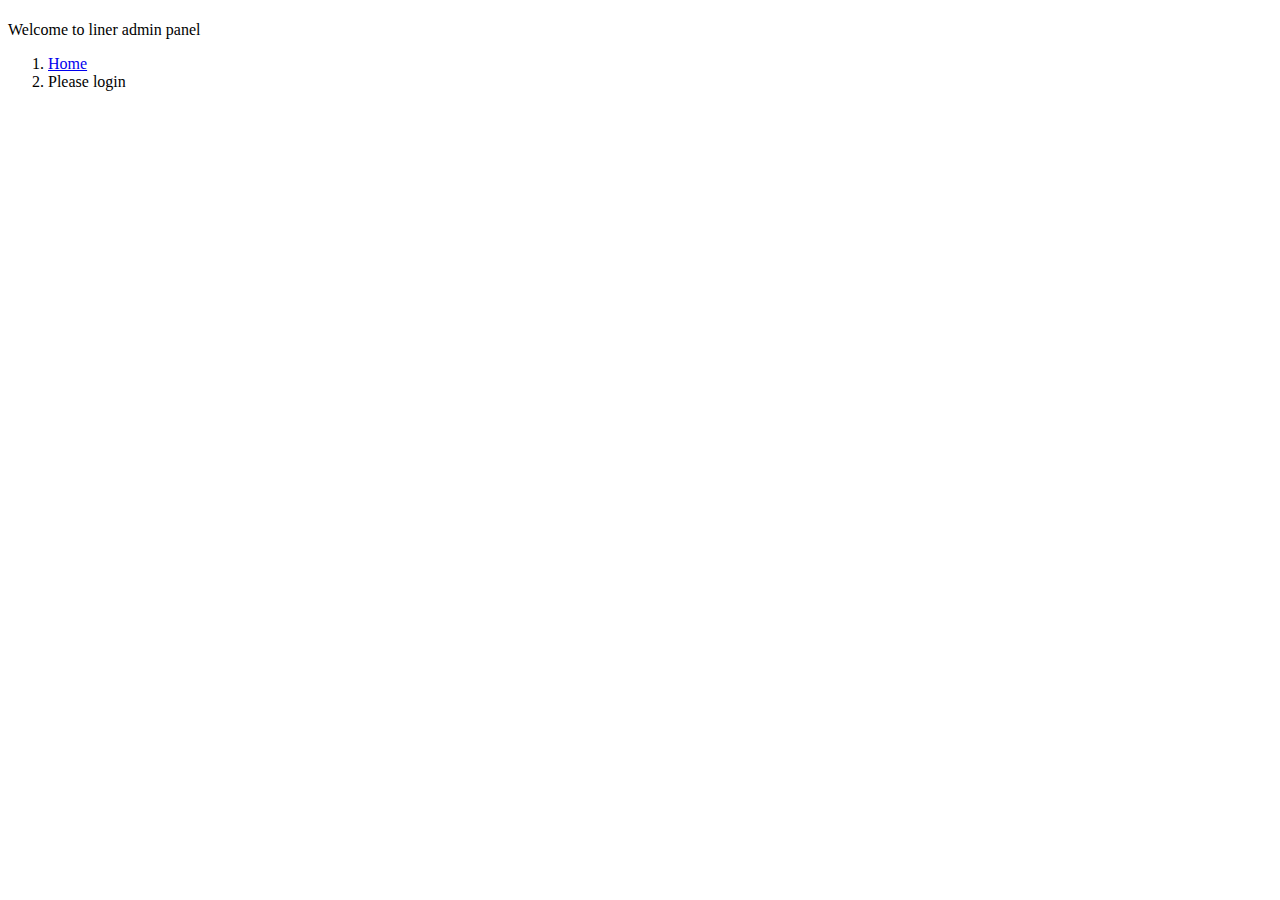
<file: src/main/resources/templates/index.html>
<!DOCTYPE html>
<html lang="en"  xmlns:th="http://www.thymeleaf.org/">
<!-- START: Head-->
<head>
    <meta charset="UTF-8">
    <title>Pick Admin</title>
    <link rel="shortcut icon" href="/images/favicon.ico" />
    <meta name="viewport" content="width=device-width,initial-scale=1">

<th:block th:insert="fragments/fragment::headerImport" ></th:block>
</head>
<!-- END Head-->

<!-- START: Body-->
<body id="main-container" class="default">

<!-- START: Pre Loader-->
<div class="se-pre-con">
    <div class="loader"></div>
</div>
<!-- END: Pre Loader-->

<th:block th:insert="/fragments/fragment::header"></th:block>

<th:block th:insert="/fragments/fragment::sidebar"></th:block>


<!-- START: Main Content-->
<main>
    <div class="container-fluid site-width">
        <!-- START: Breadcrumbs-->
        <div class="row">
            <div class="col-12  align-self-center">
                <div class="sub-header mt-3 py-3 align-self-center d-sm-flex w-100 rounded">
                    <div class="w-sm-100 mr-auto"><h4 class="mb-0" th:text="#{main.dashboard}"></h4>
                        <p>Welcome to liner admin panel</p>
                    </div>

                    <ol class="breadcrumb bg-transparent align-self-center m-0 p-0">
                        <li class="breadcrumb-item"><a href="index.html#">Home</a></li>
                        <li class="breadcrumb-item active">Please login</li>
                    </ol>
                </div>
            </div>
        </div>
        <!-- END: Breadcrumbs-->


    </div>
</main>
<!-- END: Content-->

<th:block th:insert="/fragments/fragment::footer"></th:block>



<!-- START: Back to top-->
<a href="index.html#" class="scrollup text-center">
    <i class="icon-arrow-up"></i>
</a>
<!-- END: Back to top-->

<th:block th:insert="/fragments/fragment::footerImport"></th:block>

</body>
<!-- END: Body-->
</html>
</file>
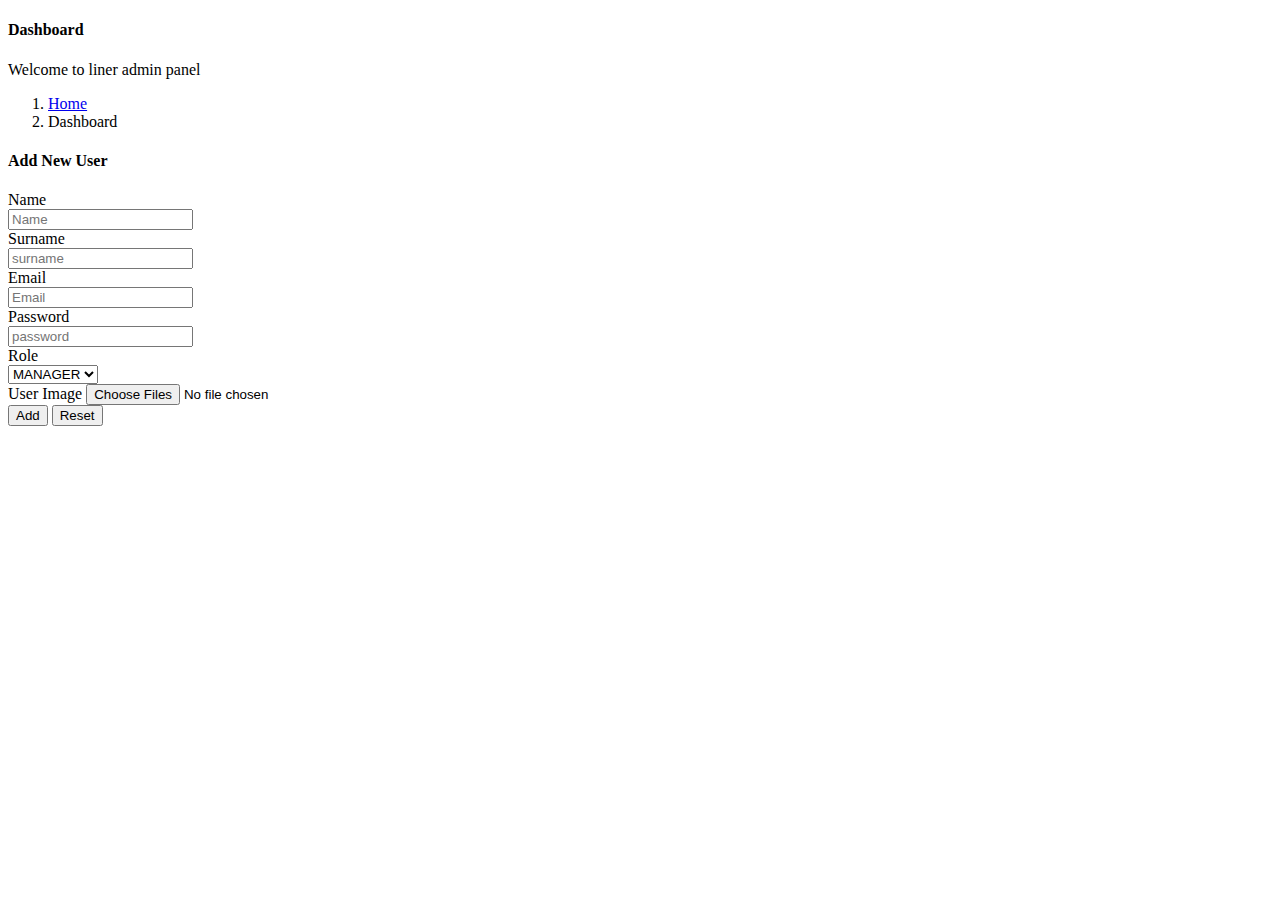
<file: src/main/resources/templates/addUser.html>
<!DOCTYPE html>
<html lang="en" xmlns:th="http://www.thymeleaf.org/">
<!-- START: Head-->
<head>
    <meta charset="UTF-8">
    <title>Add user page</title>
    <link rel="shortcut icon" href="/images/favicon.ico"/>
    <meta name="viewport" content="width=device-width,initial-scale=1">

    <th:block th:insert="fragments/fragment::headerImport"></th:block>
</head>
<!-- END Head-->

<!-- START: Body-->
<body id="main-container" class="default">

<!-- START: Pre Loader-->
<div class="se-pre-con">
    <div class="loader"></div>
</div>
<!-- END: Pre Loader-->

<th:block th:insert="/fragments/fragment::header"></th:block>

<th:block th:insert="/fragments/fragment::sidebar"></th:block>


<!-- START: Main Content-->
<main>
    <div class="container-fluid site-width">
        <!-- START: Breadcrumbs-->
        <div class="row">
            <div class="col-12  align-self-center">
                <div class="sub-header mt-3 py-3 align-self-center d-sm-flex w-100 rounded">
                    <div class="w-sm-100 mr-auto"><h4 class="mb-0">Dashboard</h4>
                        <p>Welcome to liner admin panel</p></div>

                    <ol class="breadcrumb bg-transparent align-self-center m-0 p-0">
                        <li class="breadcrumb-item"><a href="index.html#">Home</a></li>
                        <li class="breadcrumb-item active">Dashboard</li>
                    </ol>
                </div>
            </div>
        </div>
        <!-- END: Breadcrumbs-->

        <div class="row">
            <div class="col-12">
                <div class="card">
                    <div class="card-header">
                        <h4 class="card-title">Add New User</h4>
                    </div>
                    <div class="card-content">
                        <div class="card-body">
                            <div class="row">
                                <div class="col-12">
                                    <form action="/users/add" method="post" enctype="multipart/form-data">
                                        <div class="form-group row">
                                            <label for="name" class="col-sm-2 col-form-label">Name</label>
                                            <div class="col-sm-10">
                                                <input type="text" name="name" class="form-control" id="name"
                                                       placeholder="Name">
                                            </div>
                                        </div>
                                        <div class="form-group row">
                                            <label for="surname" class="col-sm-2 col-form-label">Surname</label>
                                            <div class="col-sm-10">
                                                <input type="text" name="surname" class="form-control" id="surname"
                                                       placeholder="surname">
                                            </div>
                                        </div>
                                        <div class="form-group row">
                                            <label for="email" class="col-sm-2 col-form-label">Email</label>
                                            <div class="col-sm-10">
                                                <input type="email" name="email" class="form-control" id="email"
                                                       placeholder="Email"><br th:if="${errorMessageEmail != null}" >
                                                <span style="color: red" th:if="${errorMessageEmail != null}" th:text="${errorMessageEmail}"></span>
                                            </div>
                                        </div>
                                        <div class="form-group row">
                                            <label for="password" class="col-sm-2 col-form-label">Password</label>
                                            <div class="col-sm-10">
                                                <input type="password" name="password" class="form-control" id="password"
                                                       placeholder="password">
                                            </div>
                                        </div>
                                        <div class="form-group row">
                                            <label for="role" class="col-sm-2 col-form-label">Role</label>
                                            <div class="col-sm-10">
                                                <select class="custom-select" name="role" id="role">
                                                    <option value="MANAGER">MANAGER</option>
                                                    <option value="USER">USER</option>
                                                </select>
                                            </div>
                                        </div>

                                        <div class="form-group row">
                                            <label for="userImage" class="col-sm-2 col-form-label">User Image</label>
                                            <input type="file" multiple name="userImage" id="userImage" accept="image/*">
                                            <br th:if="${errorMessageFile != null}" >
                                            <span style="color: red" th:if="${errorMessageFile != null}" th:text="${errorMessageFile}"></span>
                                        </div>


                                        <div class="form-group row">
                                            <div class="col-sm-10">
                                                <button type="submit" class="btn btn-primary">Add</button>
                                                <button type="reset" class="btn btn-outline-warning">Reset</button>
                                            </div>
                                        </div>
                                    </form>
                                </div>
                            </div>
                        </div>
                    </div>
                </div>
            </div>
        </div>
    </div>
</main>
<!-- END: Content-->
<th:block th:insert="/fragments/fragment::footer"></th:block>


<!-- START: Back to top-->
<a href="index.html#" class="scrollup text-center">
    <i class="icon-arrow-up"></i>
</a>
<!-- END: Back to top-->

<th:block th:insert="/fragments/fragment::footerImport"></th:block>

</body>
<!-- END: Body-->
</html>
</file>
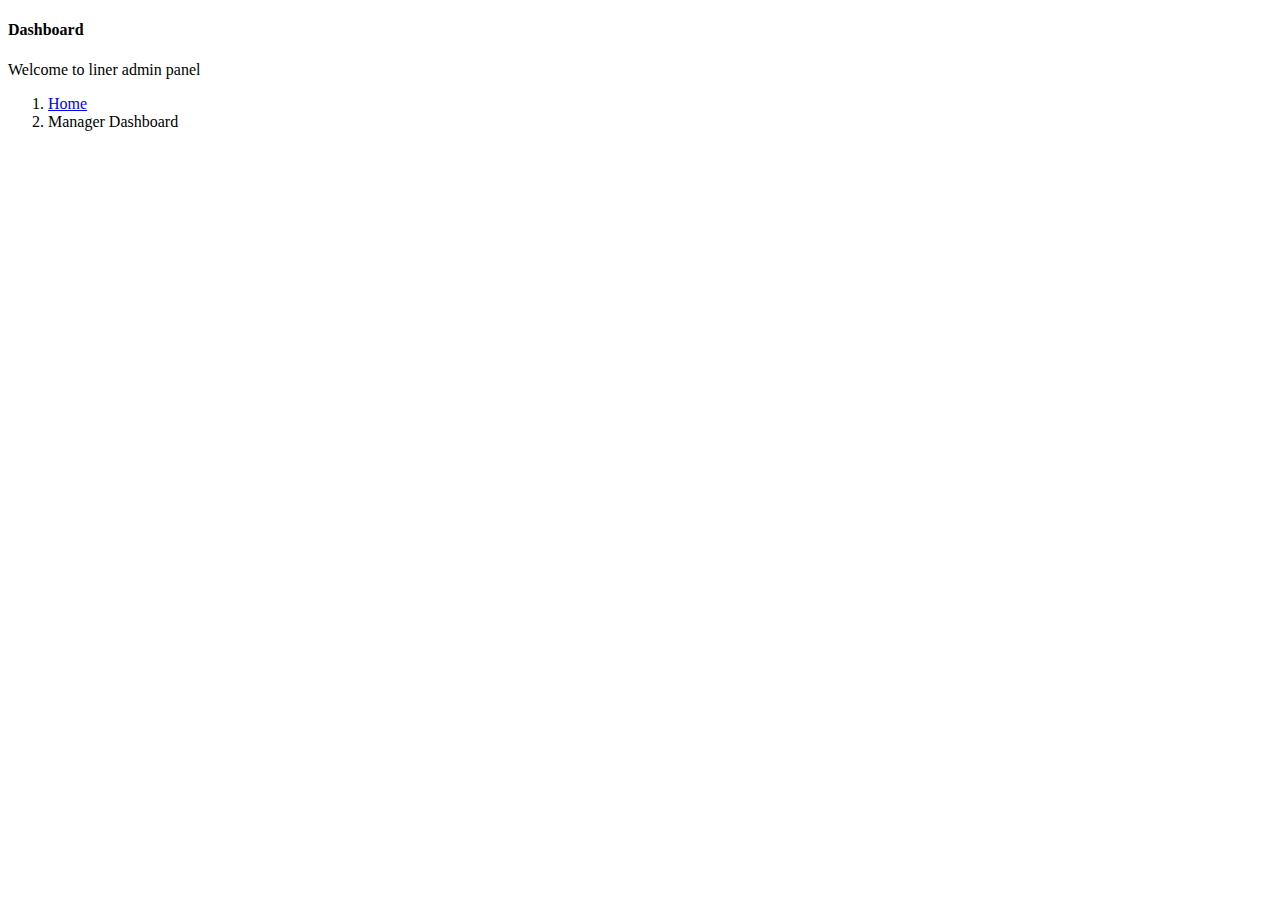
<file: src/main/resources/templates/manager.html>
<!DOCTYPE html>
<html lang="en"  xmlns:th="http://www.thymeleaf.org/">
<!-- START: Head-->
<head>
    <meta charset="UTF-8">
    <title>Pick Admin</title>
    <link rel="shortcut icon" href="/images/favicon.ico" />
    <meta name="viewport" content="width=device-width,initial-scale=1">

<th:block th:insert="fragments/fragment::headerImport" ></th:block>
</head>
<!-- END Head-->

<!-- START: Body-->
<body id="main-container" class="default">

<!-- START: Pre Loader-->
<div class="se-pre-con">
    <div class="loader"></div>
</div>
<!-- END: Pre Loader-->

<th:block th:insert="/fragments/fragment::header"></th:block>

<th:block th:insert="/fragments/fragment::sidebar"></th:block>


<!-- START: Main Content-->
<main>
    <div class="container-fluid site-width">
        <!-- START: Breadcrumbs-->
        <div class="row">
            <div class="col-12  align-self-center">
                <div class="sub-header mt-3 py-3 align-self-center d-sm-flex w-100 rounded">
                    <div class="w-sm-100 mr-auto"><h4 class="mb-0">Dashboard</h4> <p>Welcome to liner admin panel</p></div>

                    <ol class="breadcrumb bg-transparent align-self-center m-0 p-0">
                        <li class="breadcrumb-item"><a href="index.html#">Home</a></li>
                        <li class="breadcrumb-item active">Manager Dashboard</li>
                    </ol>
                </div>
            </div>
        </div>
        <!-- END: Breadcrumbs-->


    </div>
</main>
<!-- END: Content-->

<th:block th:insert="/fragments/fragment::footer"></th:block>



<!-- START: Back to top-->
<a href="index.html#" class="scrollup text-center">
    <i class="icon-arrow-up"></i>
</a>
<!-- END: Back to top-->

<th:block th:insert="/fragments/fragment::footerImport"></th:block>

</body>
<!-- END: Body-->
</html>
</file>
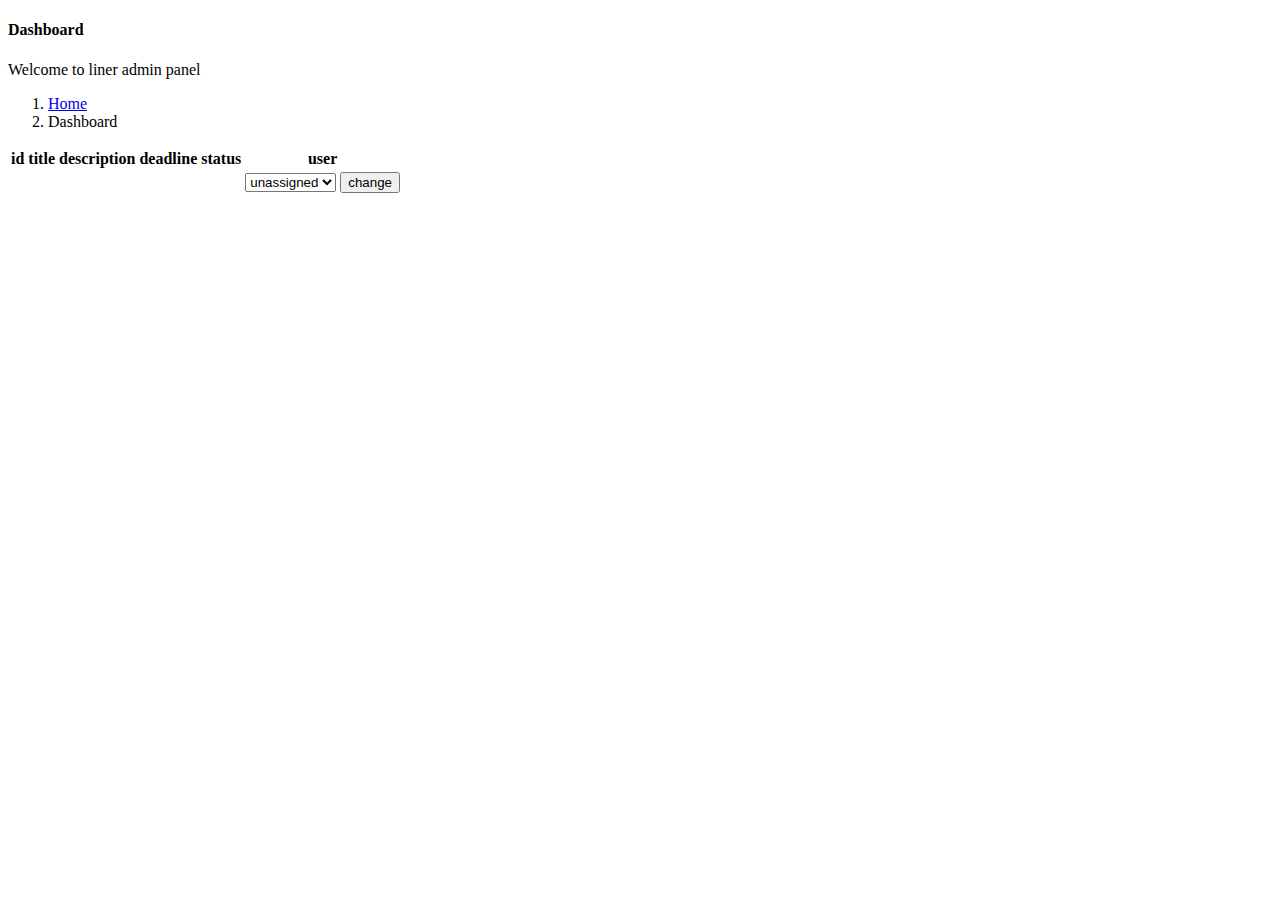
<file: src/main/resources/templates/tasks.html>
<!DOCTYPE html>
<html lang="en" xmlns:th="http://www.thymeleaf.org/">
<!-- START: Head-->
<head>
    <meta charset="UTF-8">
    <title>Tasks Page</title>
    <link rel="shortcut icon" href="/images/favicon.ico"/>
    <meta name="viewport" content="width=device-width,initial-scale=1">

    <th:block th:insert="fragments/fragment::headerImport"></th:block>


</head>
<!-- END Head-->

<!-- START: Body-->
<body id="main-container" class="default">

<!-- START: Pre Loader-->
<div class="se-pre-con">
    <div class="loader"></div>
</div>
<!-- END: Pre Loader-->

<th:block th:insert="/fragments/fragment::header"></th:block>

<th:block th:insert="/fragments/fragment::sidebar"></th:block>


<!-- START: Main Content-->
<main>
    <div class="container-fluid site-width">
        <!-- START: Breadcrumbs-->
        <div class="row">
            <div class="col-12  align-self-center">
                <div class="sub-header mt-3 py-3 align-self-center d-sm-flex w-100 rounded">
                    <div class="w-sm-100 mr-auto"><h4 class="mb-0">Dashboard</h4>
                        <p>Welcome to liner admin panel</p></div>

                    <ol class="breadcrumb bg-transparent align-self-center m-0 p-0">
                        <li class="breadcrumb-item"><a href="index.html#">Home</a></li>
                        <li class="breadcrumb-item active">Dashboard</li>
                    </ol>
                </div>
            </div>
        </div>
        <!-- END: Breadcrumbs-->
        <div class="row card col-12">

            <table class="table">
                <tr>
                    <th>id</th>
                    <th>title</th>
                    <th>description</th>
                    <th>deadline</th>
                    <th>status</th>
                    <th>user</th>
                </tr>

                <tr th:each="task: ${tasks.content}">
                    <td th:text="${task.id}"></td>
                    <td th:text="${task.title}"></td>
                    <td>
                        <div th:utext="${task.description}"></div>
                    </td>
                    <td th:text="${task.deadline}"></td>
                    <td th:text="${task.status.name()}"></td>

                    <td>

                        <form action="/tasks/changeUser" method="post">
                            <input type="hidden" name="taskId" th:value="${task.id}">
                            <select name="userId">
                                <option value="0">unassigned</option>
                                <option th:selected="${task.user eq user}" th:each="user: ${users}"
                                        th:value="${user.id}" th:text="${user.name +' '+user.surname}"></option>
                            </select>
                            <input id="changeUserBtn" type="submit" value="change">
                        </form>

                    </td>

                </tr>
            </table>
            <div th:if="${tasks.totalPages > 0}" class="pagination"
                 th:each="pageNumber : ${pageNumbers}">
                <a th:href="@{/tasks(size=${tasks.size}, page=${pageNumber})}"
                   th:text="${pageNumber}"
                   th:class="${pageNumber==tasks.number + 1} ? active"></a>
            </div>
        </div>

    </div>
</main>
<!-- END: Content-->

<th:block th:insert="/fragments/fragment::footer"></th:block>


<!-- START: Back to top-->
<a href="index.html#" class="scrollup text-center">
    <i class="icon-arrow-up"></i>
</a>
<!-- END: Back to top-->

<th:block th:insert="/fragments/fragment::footerImport"></th:block>

</body>
<!-- END: Body-->
</html>
</file>
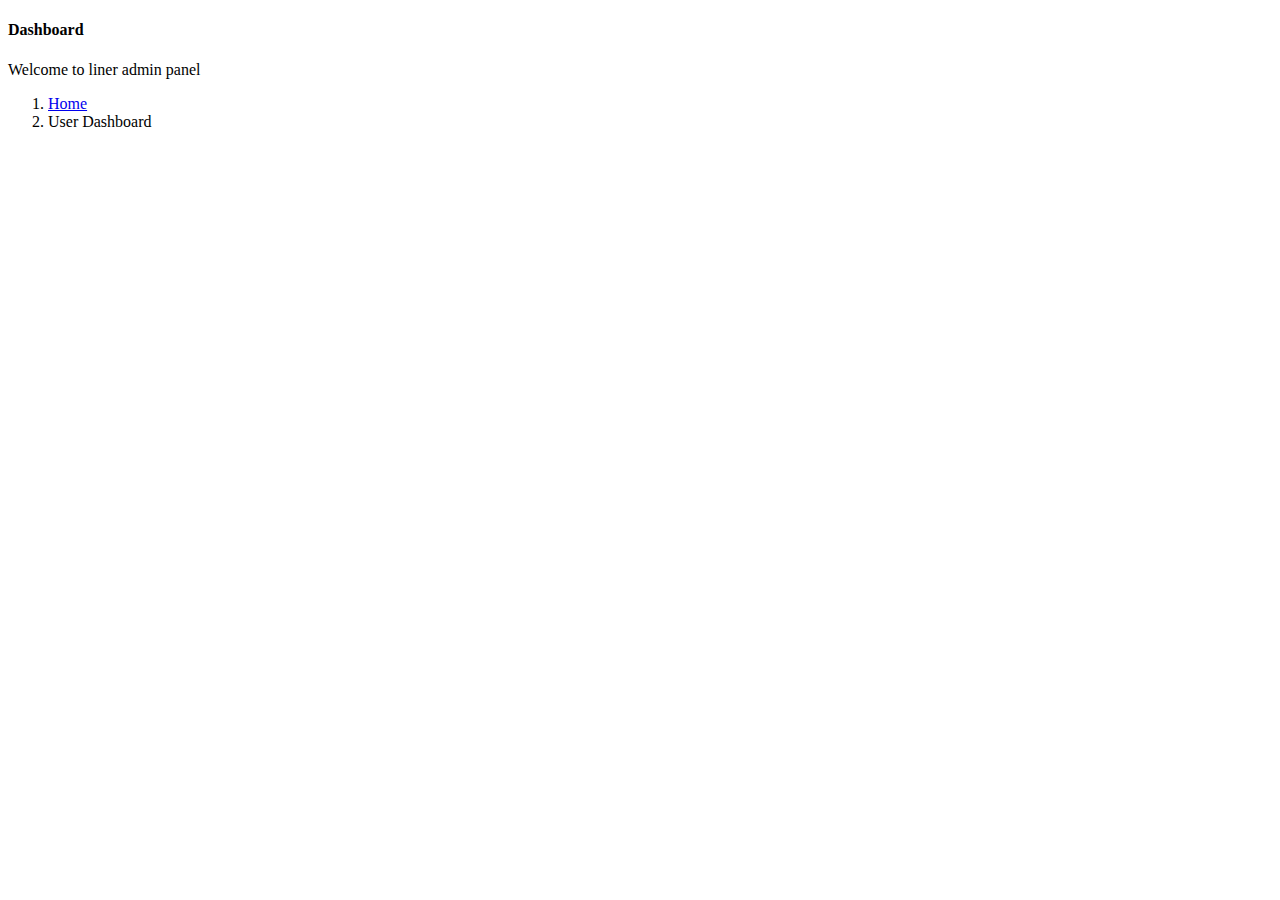
<file: src/main/resources/templates/user.html>
<!DOCTYPE html>
<html lang="en"  xmlns:th="http://www.thymeleaf.org/">
<!-- START: Head-->
<head>
    <meta charset="UTF-8">
    <title>Pick Admin</title>
    <link rel="shortcut icon" href="/images/favicon.ico" />
    <meta name="viewport" content="width=device-width,initial-scale=1">

<th:block th:insert="fragments/fragment::headerImport" ></th:block>
</head>
<!-- END Head-->

<!-- START: Body-->
<body id="main-container" class="default">

<!-- START: Pre Loader-->
<div class="se-pre-con">
    <div class="loader"></div>
</div>
<!-- END: Pre Loader-->

<th:block th:insert="/fragments/fragment::header"></th:block>

<th:block th:insert="/fragments/fragment::sidebar"></th:block>


<!-- START: Main Content-->
<main>
    <div class="container-fluid site-width">
        <!-- START: Breadcrumbs-->
        <div class="row">
            <div class="col-12  align-self-center">
                <div class="sub-header mt-3 py-3 align-self-center d-sm-flex w-100 rounded">
                    <div class="w-sm-100 mr-auto"><h4 class="mb-0">Dashboard</h4> <p>Welcome to liner admin panel</p></div>

                    <ol class="breadcrumb bg-transparent align-self-center m-0 p-0">
                        <li class="breadcrumb-item"><a href="index.html#">Home</a></li>
                        <li class="breadcrumb-item active">User Dashboard</li>
                    </ol>
                </div>
            </div>
        </div>
        <!-- END: Breadcrumbs-->


    </div>
</main>
<!-- END: Content-->

<th:block th:insert="/fragments/fragment::footer"></th:block>



<!-- START: Back to top-->
<a href="index.html#" class="scrollup text-center">
    <i class="icon-arrow-up"></i>
</a>
<!-- END: Back to top-->

<th:block th:insert="/fragments/fragment::footerImport"></th:block>

</body>
<!-- END: Body-->
</html>
</file>
